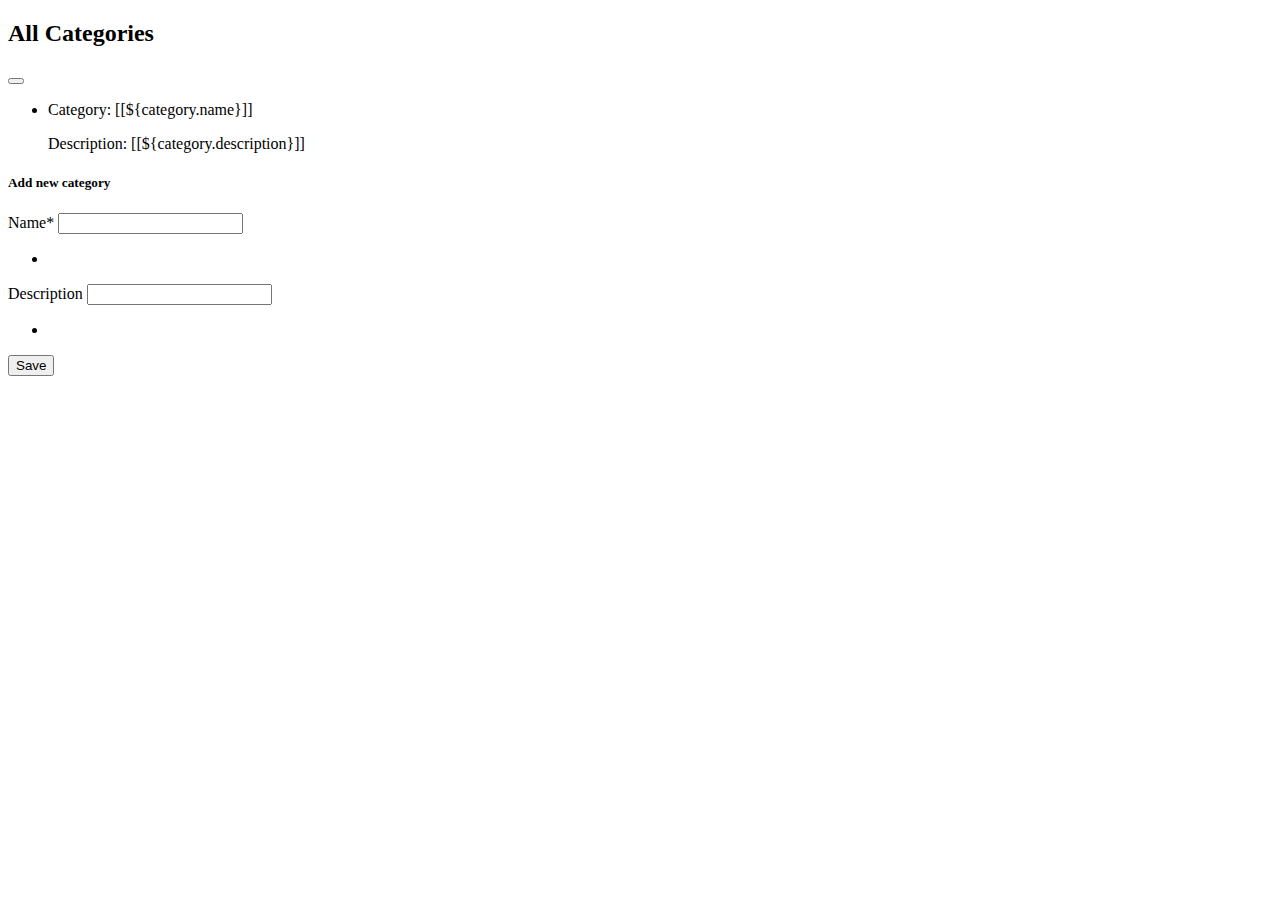
<file: src/main/resources/templates/categories/index.html>
<!doctype html>
<html lang="en"  xmlns:th="http://www.thymeleaf.org">
<head>
  <meta charset="UTF-8">
  <meta name="viewport"
        content="width=device-width, user-scalable=no, initial-scale=1.0, maximum-scale=1.0, minimum-scale=1.0">
  <meta http-equiv="X-UA-Compatible" content="ie=edge">
  <link th:replace="~{fragments :: head}">
  <title>Foto Album - Categories</title>
</head>
<body>
<nav th:replace="~{fragments :: navbar(categories, false, searchcontent)}"></nav>
<div class="container-md py-5"  th:object="${ingredient}">
  <h2 class="text-white">All Categories</h2>
  <th:block th:if="${message}">
    <div class="alert alert-dismissible fade show"
         th:classAppend="${#strings.equals(message.type, 'SUCCESS')} ? alert-success : alert-danger">
      <div th:text="${message.text}"></div>
      <button type="button" class="btn-close" data-bs-dismiss="alert" aria-label="Close"></button>
    </div>
  </th:block>
  <section class="py-5 row">
    <div class="col-lg-6">
      <ul class="list-unstyled">
        <li class="bg-dark my-2 p-3 rounded-1 row" th:each="category : ${categories}">
          <div class="col-10 d-flex flex-column align-items-start gap-3"><span class="text-white mb-0">Category: [[${category.name}]]</span>
            <p class="text-secondary mb-0">Description: [[${category.description}]]</p>
          </div>

          <div class="col-2 d-flex flex-column gap-3 align-items-center">
            <a class="" title="Modifica" th:href="@{|/categories/edit/${category.id}|}"><i
                  class="fa-solid fa-pen" style="color: #ffc007;"></i></a>
            <a title="Elimina" th:href="@{|/categories/delete/${category.id}|}"><i class="fa-solid fa-trash-can" style="color: #ffc007;"></i></a>
          </div>

        </li>
      </ul>
    </div>
    <div class="col-lg-6 mt-4 mt-lg-0">
      <h5 class="text-center text-white">Add new category</h5>
      <form id="category-form" th:action="@{'/categories/store'}" method="post" th:object="${category}">
        <div class="mb-3">
          <label for="name" class="form-label text-white">Name*</label>
          <input type="text" class="form-control" id="name" th:field="*{name}" th:errorClass="is-invalid">
          <div class="invalid-feedback" th:if="${#fields.hasErrors('name')}">
            <ul>
              <li th:each="err : ${#fields.errors('name')}" th:text="${err}"></li>
            </ul>
          </div>
        </div>
        <div class="mb-3">
          <label for="description" class="form-label text-white">Description</label>
          <input type="text" class="form-control" id="description" th:field="*{description}" th:errorClass="is-invalid">
          <div class="invalid-feedback" th:if="${#fields.hasErrors('description')}">
            <ul>
              <li th:each="err : ${#fields.errors('description')}" th:text="${err}"></li>
            </ul>
          </div>
        </div>
        <button type="submit" class="btn btn-dark">Save</button>
      </form>
    </div>
  </section>


</div>


</body>
</html>
</file>
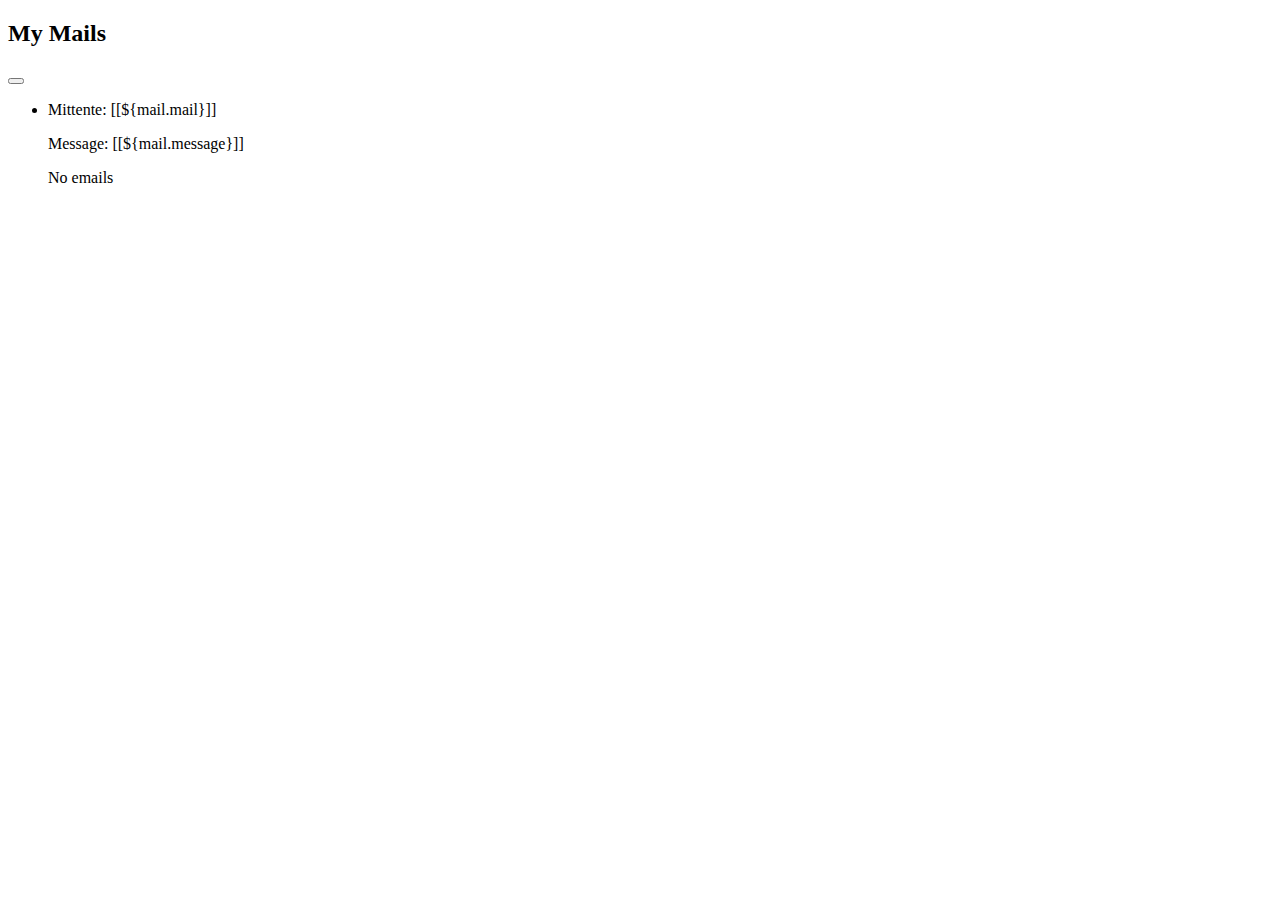
<file: src/main/resources/templates/mails/index.html>
<!doctype html>
<html lang="en"  xmlns:th="http://www.thymeleaf.org">
<head>
  <meta charset="UTF-8">
  <meta name="viewport"
        content="width=device-width, user-scalable=no, initial-scale=1.0, maximum-scale=1.0, minimum-scale=1.0">
  <meta http-equiv="X-UA-Compatible" content="ie=edge">
  <link th:replace="~{fragments :: head}">
  <title>Foto Album - Mails</title>
</head>
<body>
<nav th:replace="~{fragments :: navbar(mails, false, searchcontent)}"></nav>
<div class="container-md py-5">
  <h2 class="text-white">My Mails</h2>
  <th:block th:if="${message}">
    <div class="alert alert-dismissible fade show"
         th:classAppend="${#strings.equals(message.type, 'SUCCESS')} ? alert-success : alert-danger">
      <div th:text="${message.text}"></div>
      <button type="button" class="btn-close" data-bs-dismiss="alert" aria-label="Close"></button>
    </div>
  </th:block>
  <section class="py-5 row">
    <div class="col-lg-6">
      <ul class="list-unstyled" th:if="${mails.size() > 0}">
        <li class="bg-dark my-2 p-3 rounded-1 row" th:each="mail : ${mails}">
          <div class="col-10 d-flex flex-column align-items-start gap-3"><span class="text-white mb-0">Mittente: [[${mail.mail}]]</span>
            <p class="text-secondary mb-0">Message: [[${mail.message}]]</p>
          </div>
          <div th:unless="${mails.size() > 0}">
            <p class="text-white">No emails</p>
          </div>

          <div class="col-2 d-flex flex-column gap-3 align-items-center">
            <a class="" title="view" th:href="@{|/mails/${mail.id}|}"><i
                    class="fa-solid fa-envelope" style="color: #ffc007;"></i></a>
            <a title="Elimina" th:href="@{|/mails/delete/${mail.id}|}"><i class="fa-solid fa-trash-can" style="color: #ffc007;"></i></a>
          </div>
        </li>
      </ul>
    </div>
  </section>


</div>


</body>
</html>
</file>
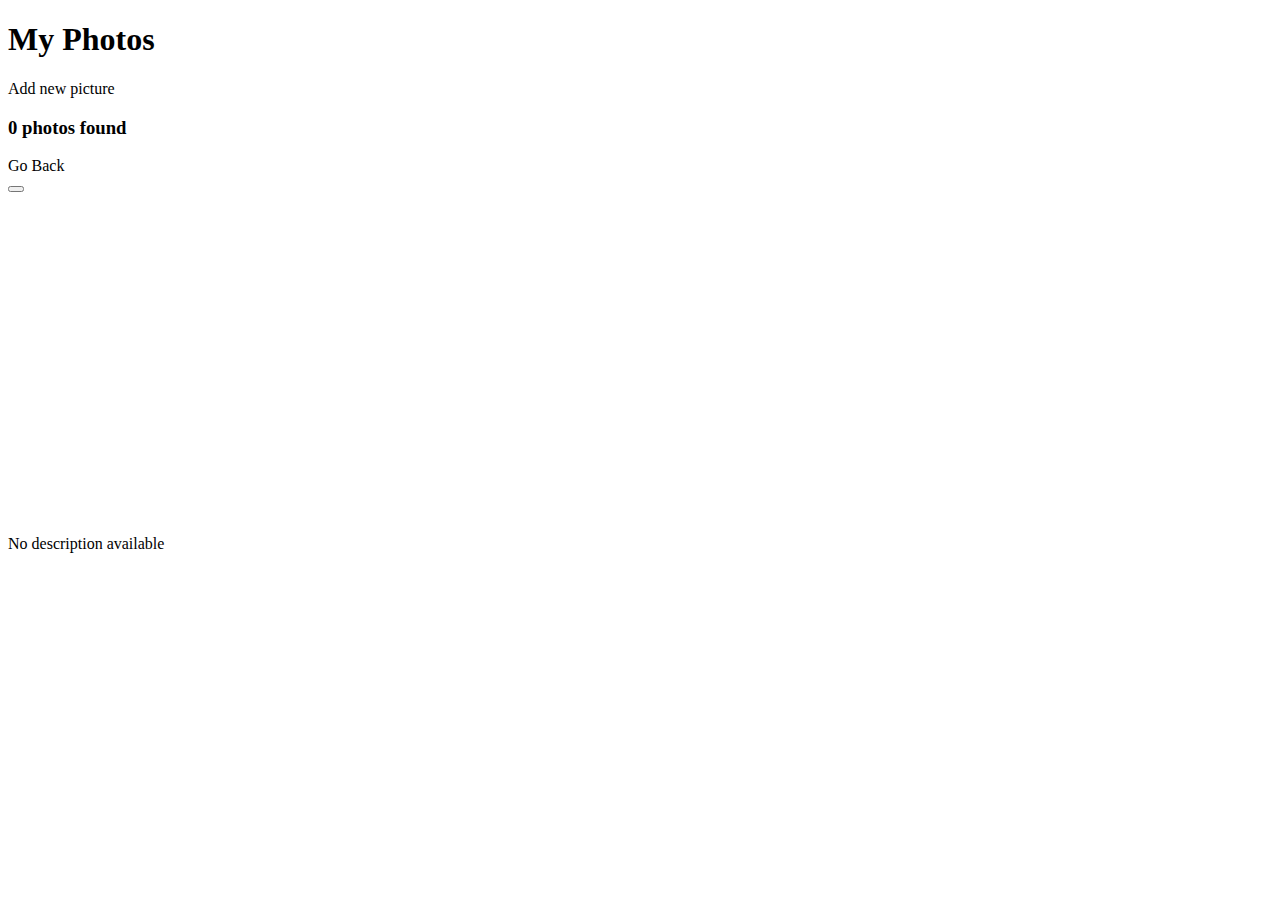
<file: src/main/resources/templates/photos/index.html>
<!doctype html>
<html lang="en" xmlns:th="http://www.thymeleaf.org">
<head>
    <meta charset="UTF-8">
    <meta name="viewport"
          content="width=device-width, user-scalable=no, initial-scale=1.0, maximum-scale=1.0, minimum-scale=1.0">
    <meta http-equiv="X-UA-Compatible" content="ie=edge">
    <link th:replace="~{fragments :: head}">
    <title>Foto Album - Photos</title>
</head>
<body>
<nav th:replace="~{fragments :: navbar(photos, true, ${searchcontent})}"></nav>
<div class="container-md py-5">
    <div class="d-flex align-items-center gap-5">
        <h1 class="text-center text-white" th:if="${photos.size() > 0}">My Photos</h1>
        <a th:href="@{/photos/create}" class="btn btn-warning fw-bolder">Add new picture</a>
    </div>
    <div th:unless="${photos.size() > 0}" class="d-flex flex-column align-items-center py-5 gap-5">
        <h3 class="text-white fs-1 text-center">0 photos found</h3>
        <a th:href="@{/photos}" class="btn btn-dark text-white" >Go Back</a>
    </div>

    <th:block th:if="${message}">
        <div class="alert alert-dismissible fade show"
             th:classAppend="${#strings.equals(message.type, 'SUCCESS')} ? alert-success : alert-danger">
            <div th:text="${message.text}"></div>
            <button type="button" class="btn-close" data-bs-dismiss="alert" aria-label="Close"></button>
        </div>
    </th:block>

    <div class="row">
        <div class="col-lg-4 col-md-6 col-sm-10 my-4" th:each="photo : ${photos}" th:object="${photo}">
            <div class="card">
                <div class="card_img overflow-hidden" style="height: 320px"><img th:src="@{|/files/${photo.id}|}" class="img-fluid rounded-1" th:alt="*{title}"></div>
                <div class="card-body row">
                    <div class="col-10">
                        <h5 class="card-title text-secondary fw-bold" th:text="*{title}"></h5>
                        <p th:if="*{description.length > 0}" class="card-text" th:text="*{description}"></p>
                        <p th:if="*{description.isEmpty()}" class="card-text">No description available</p>
                        <p class="card-text" th:text="|*{visible ? 'Visible' : 'Hidden'}|"></p>
                    </div>
                    <div class="col-2 d-flex flex-column gap-3 align-items-end">
                        <a title="View Details" th:href="@{|/photos/*{id}|}"><i class="fa-regular fa-image fa-xl" style="color: #404040;"></i></i></a>
                        <a title="Modify" th:href="@{|/photos/edit/*{id}|}"><i class="fa-solid fa-pen fa-xl" style="color: #404040;"></i></a>
                        <a title="Delete" th:href="@{|/photos/delete/*{id}|}"><i class="fa-solid fa-trash fa-xl" style="color: #404040;"></i></a>
                    </div>
                </div>
            </div>
        </div>
    </div>
</div>
</body>
</html>
</file>
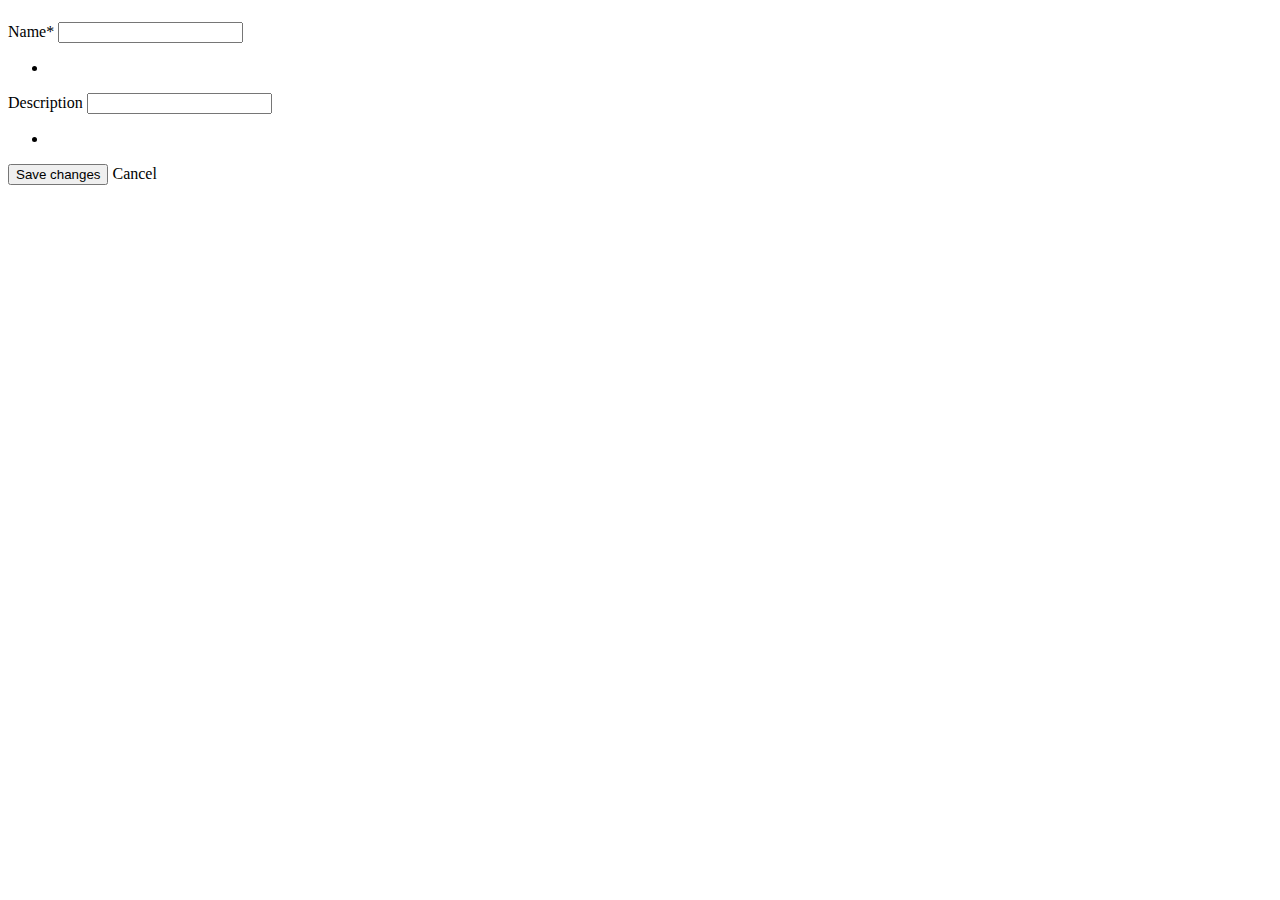
<file: src/main/resources/templates/categories/edit.html>
<!doctype html>
<html lang="en"  xmlns:th="http://www.thymeleaf.org">
<head>
  <meta charset="UTF-8">
  <meta name="viewport"
        content="width=device-width, user-scalable=no, initial-scale=1.0, maximum-scale=1.0, minimum-scale=1.0">
  <meta http-equiv="X-UA-Compatible" content="ie=edge">
  <link th:replace="~{fragments :: head}">
  <title>Foto Album - Categories</title>
</head>
<body>
<nav th:replace="~{fragments :: navbar(categories, false, searchcontent)}"></nav>
<div class="container-md">
  <h5 class="py-5" th:text="|Edit ${category.name}|"></h5>

  <form id="categories-form" th:action="@{|/categories/edit/${category.id}|}" method="post" th:object="${category}">
    <div class="mb-3">
      <label for="name" class="form-label text-white">Name*</label>
      <input type="text" class="form-control" id="name" th:field="*{name}" th:errorClass="is-invalid">
      <div class="invalid-feedback" th:if="${#fields.hasErrors('name')}">
        <ul>
          <li th:each="err : ${#fields.errors('name')}" th:text="${err}"></li>
        </ul>
      </div>
    </div>
    <div class="mb-3">
      <label for="description" class="form-label text-white">Description</label>
      <input type="text" class="form-control" id="description" th:field="*{description}" th:errorClass="is-invalid">
      <div class="invalid-feedback" th:if="${#fields.hasErrors('description')}">
        <ul>
          <li th:each="err : ${#fields.errors('description')}" th:text="${err}"></li>
        </ul>
      </div>
    </div>
    <button type="submit" class="btn btn-dark">Save changes</button>
    <a th:href="@{/categories}" class="btn btn-danger">Cancel</a>
  </form>
</div>
</body>
</html>
</file>
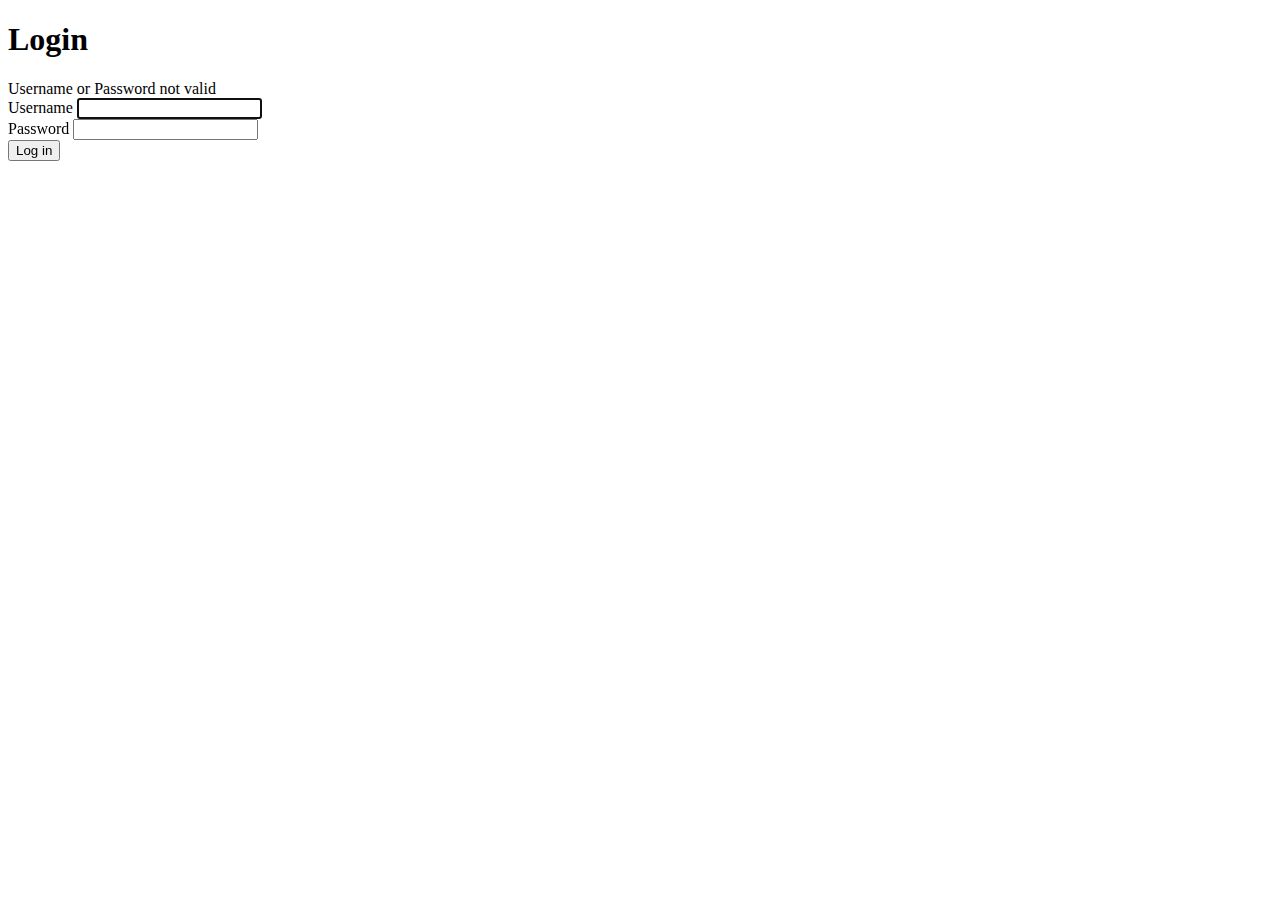
<file: src/main/resources/templates/logpages/login.html>
<!doctype html>
<html lang="en" xmlns:th="http://www.thymeleaf.org" xmlns:sec="http://www.thymeleaf.org/thymeleaf-extras-springsecurity6">
<head>
  <meta charset="UTF-8">
  <meta name="viewport"
        content="width=device-width, user-scalable=no, initial-scale=1.0, maximum-scale=1.0, minimum-scale=1.0">
  <meta http-equiv="X-UA-Compatible" content="ie=edge">
  <link th:replace="~{fragments :: head}">
  <title>Login</title>
</head>
<body>
<div class="container-md d-flex justify-content-center align-items-center mt-5">
  <div class="w-50">
    <h1 class="text-center py-5 text-white">Login</h1>
    <div th:if="${loginError}" class="error">Username or Password not valid</div>
    <form th:action="@{/login}" method="post">
      <div class="mb-3">
        <label for="username" class="form-label text-white">Username</label>
        <input type="text" class="form-control" id="username" name="username" autofocus="autofocus"/>
      </div>
      <div class="mb-3">
        <label for="password" class="form-label text-white">Password</label>
        <input type="password" class="form-control" id="password" name="password"/>
      </div>
      <input type="submit" value="Log in" class="btn btn-dark"/>
    </form>
  </div>
</div>
</body>
</html>
</file>
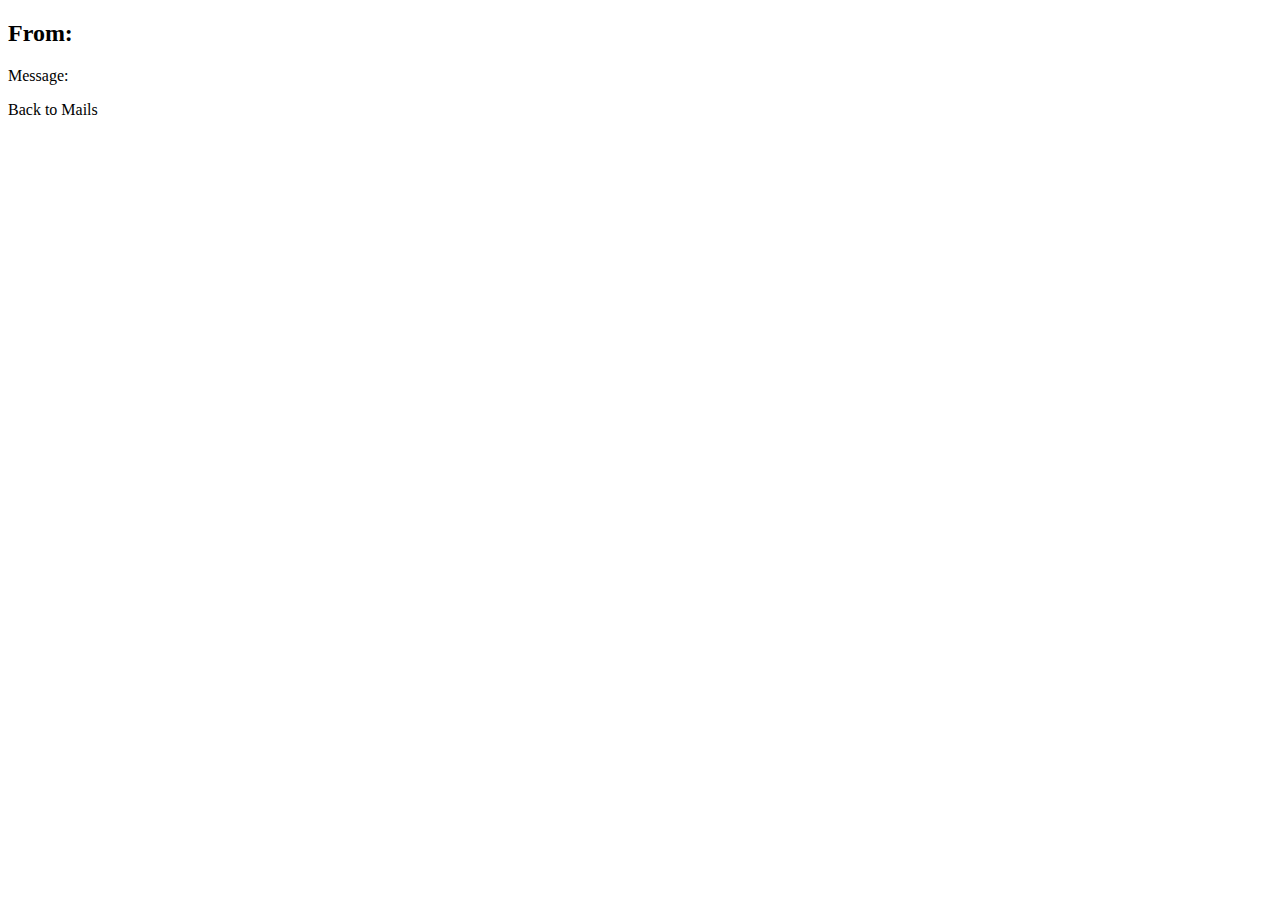
<file: src/main/resources/templates/mails/show.html>
<!doctype html>
<html lang="en"  xmlns:th="http://www.thymeleaf.org">
<head>
    <meta charset="UTF-8">
    <meta name="viewport"
          content="width=device-width, user-scalable=no, initial-scale=1.0, maximum-scale=1.0, minimum-scale=1.0">
    <meta http-equiv="X-UA-Compatible" content="ie=edge">
    <link th:replace="~{fragments :: head}">
    <title>Foto Album - Mails</title>
</head>
<body>
<nav th:replace="~{fragments :: navbar(mails, false, searchcontent)}"></nav>
<div class="container-md">
    <div class="py-5" th:object="${mail}">

        <div class="col-lg-7 col-sm-12 d-flex flex-column justify-content-center gap-3 m-auto">
            <div class="bg-dark p-4 rounded-2 my-4 my-lg-0">
                <h2 class="text-white mb-5">
                   From:  <span th:text="*{mail}" class="fs-1 text-warning"></span>
                </h2>
                <p class="text-warning fs-3 mb-1">Message:</p>
                <p th:text="|'*{message}'|" class="fs-4 text-white"></p>
            </div>
            <a class="btn btn-dark mb-4 mb-lg-0 w-50" th:href="@{/mails}"><i class="fa-solid fa-chevron-left" style="color: #ffffff;"></i> Back to Mails</a>
        </div>
    </div>
</div>
</body>
</html>
</file>
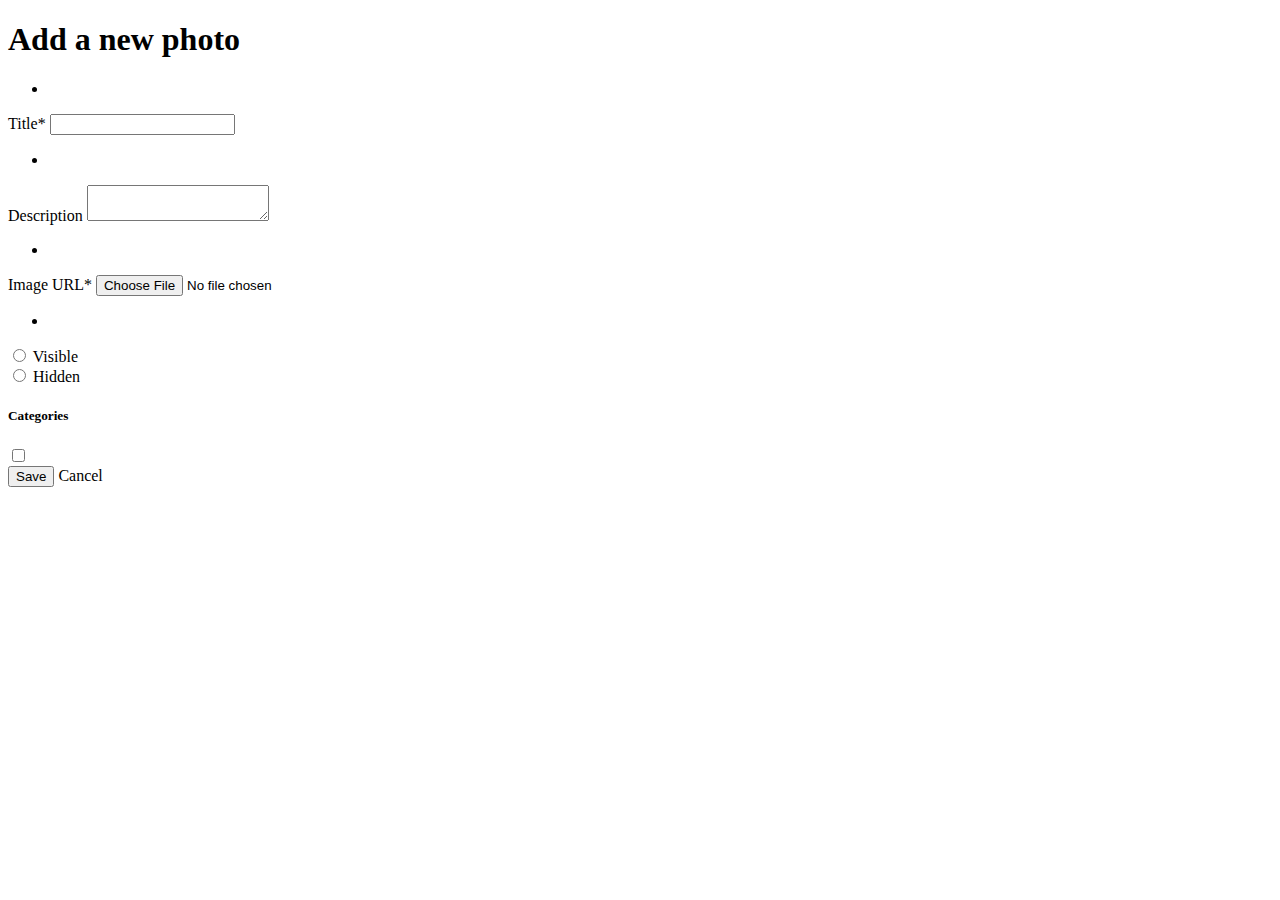
<file: src/main/resources/templates/photos/create.html>
<!doctype html>
<html lang="en"  xmlns:th="http://www.thymeleaf.org">
<head>
  <meta charset="UTF-8">
  <meta name="viewport"
        content="width=device-width, user-scalable=no, initial-scale=1.0, maximum-scale=1.0, minimum-scale=1.0">
  <meta http-equiv="X-UA-Compatible" content="ie=edge">
  <link th:replace="~{fragments :: head}">
  <title>Foto Album - Creation</title>
</head>
<body>
<nav th:replace="~{fragments :: navbar(photos, false, searchcontent)}"></nav>
<div class="container-md">
  <h1 class="py-5 text-center text-white">Add a new photo</h1>
  <form id="photo-form" method="post" th:object="${photo}" th:action="@{/photos/create}"  enctype="multipart/form-data">

    <ul>
      <li th:each="err: ${#fields.globalErrors()}" th:text="${err}"></li>
    </ul>

    <!--        title  -->
    <div class="mb-3">
      <label for="title" class="form-label text-white">Title*</label>
      <input type="text" class="form-control" id="title" th:field="*{title}" th:errorClass="is-invalid">
      <div class="invalid-feedback" th:if="${#fields.hasErrors('title')}">
        <ul>
          <li th:each="err : ${#fields.errors('title')}" th:text="${err}"></li>
        </ul>
      </div>
    </div>

    <!--        description  -->
    <div class="mb-3">
      <label for="description" class="form-label text-white">Description</label>
      <textarea class="form-control" id="description" th:field="*{description}" th:errorClass="is-invalid"></textarea>
      <div class="invalid-feedback" th:if="${#fields.hasErrors('description')}">
        <ul>
          <li th:each="err : ${#fields.errors('description')}" th:text="${err}"></li>
        </ul>
      </div>
    </div>

    <!--        IMAGE URL  -->
    <div class="mb-3">
      <label for="multipartFile" class="form-label text-white">Image URL*</label>
      <input type="file" class="form-control" id="multipartFile" th:field="*{multipartFile}" th:errorClass="is-invalid">
      <div class="invalid-feedback" th:if="${#fields.hasErrors('multipartFile')}">
        <ul>
          <li th:each="err : ${#fields.errors('multipartFile')}" th:text="${err}"></li>
        </ul>
      </div>
    </div>

    <!--    VISIBLE -->
    <div class="my-4">
      <div class="form-check form-check-inline">
        <input class="form-check-input" type="radio" id="visible" value="true" th:field="*{visible}" th:checked="${photo.isVisible}">
        <label class="form-check-label text-white" for="visible">Visible</label>
      </div>
      <div class="form-check form-check-inline">
        <input class="form-check-input" type="radio" id="hidden" value="false" th:field="*{visible}" th:checked="${!photo.isVisible}">
        <label class="form-check-label text-white" for="hidden">Hidden</label>
      </div>
    </div>

<!--    CATEGORIES -->

    <div class="my-4">
      <h5 class="py-2 text-white">Categories</h5>
      <div class="form-check" th:each="category : ${categoryList}">
        <input class="form-check-input" type="checkbox" th:value="${category.id}"
               th:id="|cat_${category.id}|" th:field="*{categories}">
        <label class="form-check-label text-white" th:for="|cat_${category.id}|" th:text="${category.name}"></label>
      </div>
    </div>


    <!--    SEND -->
    <div>
      <button type="submit" class="btn btn-dark">Save</button>
      <a th:href="@{/photos}" class="btn btn-danger">Cancel</a>
    </div>
  </form>
</div>
</body>
</html>
</file>
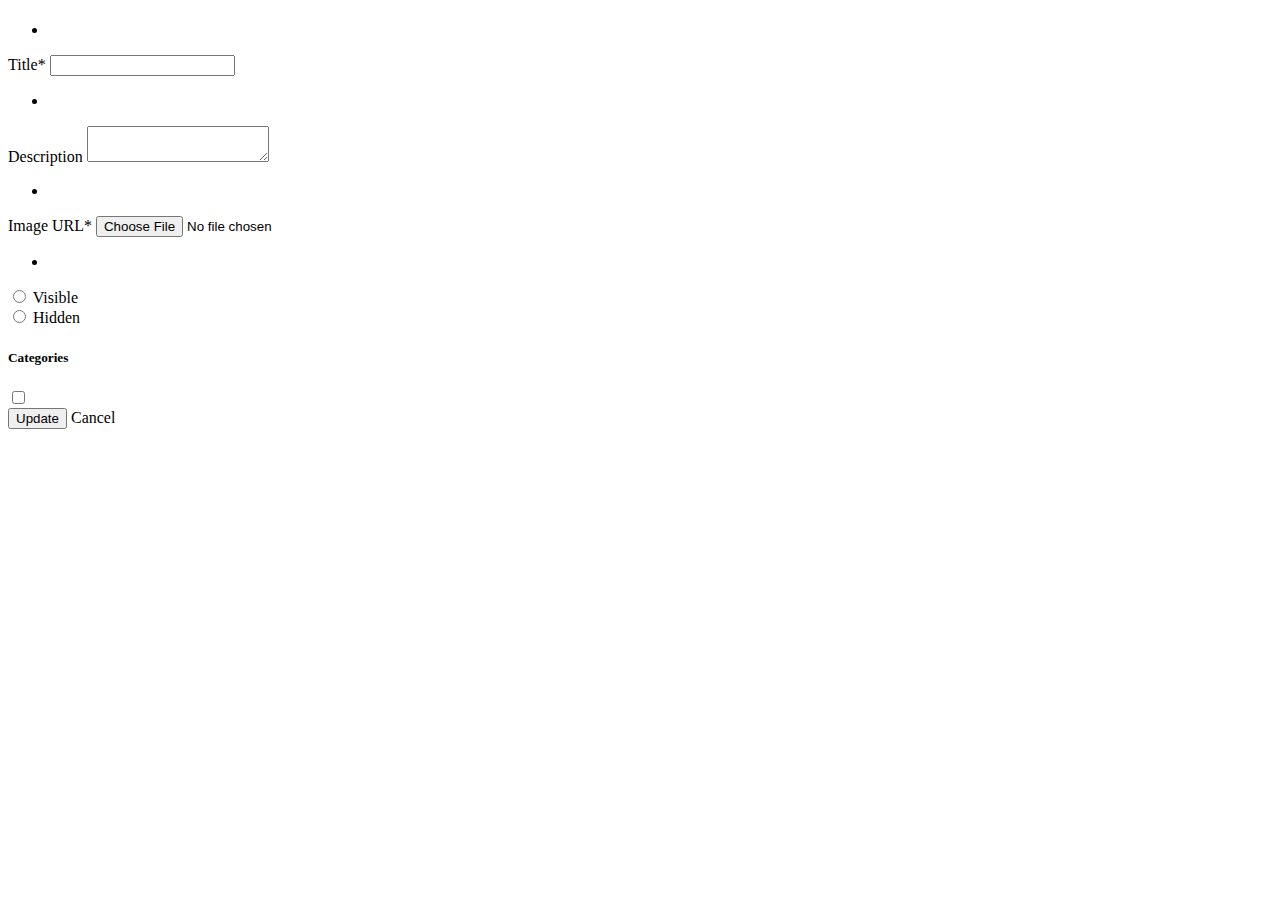
<file: src/main/resources/templates/photos/edit.html>
<!doctype html>
<html lang="en"  xmlns:th="http://www.thymeleaf.org">
<head>
  <meta charset="UTF-8">
  <meta name="viewport"
        content="width=device-width, user-scalable=no, initial-scale=1.0, maximum-scale=1.0, minimum-scale=1.0">
  <meta http-equiv="X-UA-Compatible" content="ie=edge">
  <link th:replace="~{fragments :: head}">
  <title th:text="|Foto Album - ${photo.title}|"></title>
</head>
<body>
<nav th:replace="~{fragments :: navbar(photos, false, searchcontent)}"></nav>
<div class="container-md">
  <h1 class="py-5 text-center text-white" th:text="|Edit ${photo.title}|"></h1>
  <form id="photo-form" method="post" th:object="${photo}" th:action="@{|/photos/edit/${photo.id}|}" enctype="multipart/form-data">

    <ul>
      <li th:each="err: ${#fields.globalErrors()}" th:text="${err}"></li>
    </ul>

    <!--        title  -->
    <div class="mb-3">
      <label for="title" class="form-label text-white">Title*</label>
      <input type="text" class="form-control" id="title" th:field="*{title}" th:errorClass="is-invalid">
      <div class="invalid-feedback" th:if="${#fields.hasErrors('title')}">
        <ul>
          <li th:each="err : ${#fields.errors('title')}" th:text="${err}"></li>
        </ul>
      </div>
    </div>

    <!--        description  -->
    <div class="mb-3">
      <label for="description" class="form-label text-white">Description</label>
      <textarea class="form-control" id="description" th:field="*{description}" th:errorClass="is-invalid"></textarea>
      <div class="invalid-feedback" th:if="${#fields.hasErrors('description')}">
        <ul>
          <li th:each="err : ${#fields.errors('description')}" th:text="${err}"></li>
        </ul>
      </div>
    </div>

    <!--        IMAGE URL  -->
    <div class="mb-3">
      <label for="url" class="form-label text-white">Image URL*</label>
      <input type="file" class="form-control" id="url" th:field="*{multipartFile}" th:errorClass="is-invalid">
      <div class="invalid-feedback" th:if="${#fields.hasErrors('multipartFile')}">
        <ul>
          <li th:each="err : ${#fields.errors('multipartFile')}" th:text="${err}"></li>
        </ul>
      </div>
    </div>

<!--    VISIBLE -->
<div class="my-4">
  <div class="form-check form-check-inline">
    <input class="form-check-input" type="radio" id="visible" value="true" th:field="*{visible}" th:checked="${photo.isVisible}">
    <label class="form-check-label text-white" for="visible">Visible</label>
  </div>
  <div class="form-check form-check-inline">
    <input class="form-check-input" type="radio" id="hidden" value="false" th:field="*{visible}" th:checked="${!photo.isVisible}">
    <label class="form-check-label text-white" for="hidden">Hidden</label>
  </div>
</div>

<!--    CATEGORIES -->

    <div class="my-4">
      <h5 class="py-2 text-white">Categories</h5>
      <div class="form-check" th:each="category : ${categoryList}">
        <input class="form-check-input" type="checkbox" th:value="${category.id}"
               th:id="|cat_${category.id}|" th:field="*{categories}">
        <label class="form-check-label text-white" th:for="|cat_${category.id}|" th:text="${category.name}"></label>
      </div>
    </div>

<!--    SEND -->
    <div>
      <button type="submit" class="btn btn-dark">Update</button>
      <a th:href="@{/photos}" class="btn btn-danger">Cancel</a>
    </div>
  </form>
</div>
</body>
</html>
</file>
